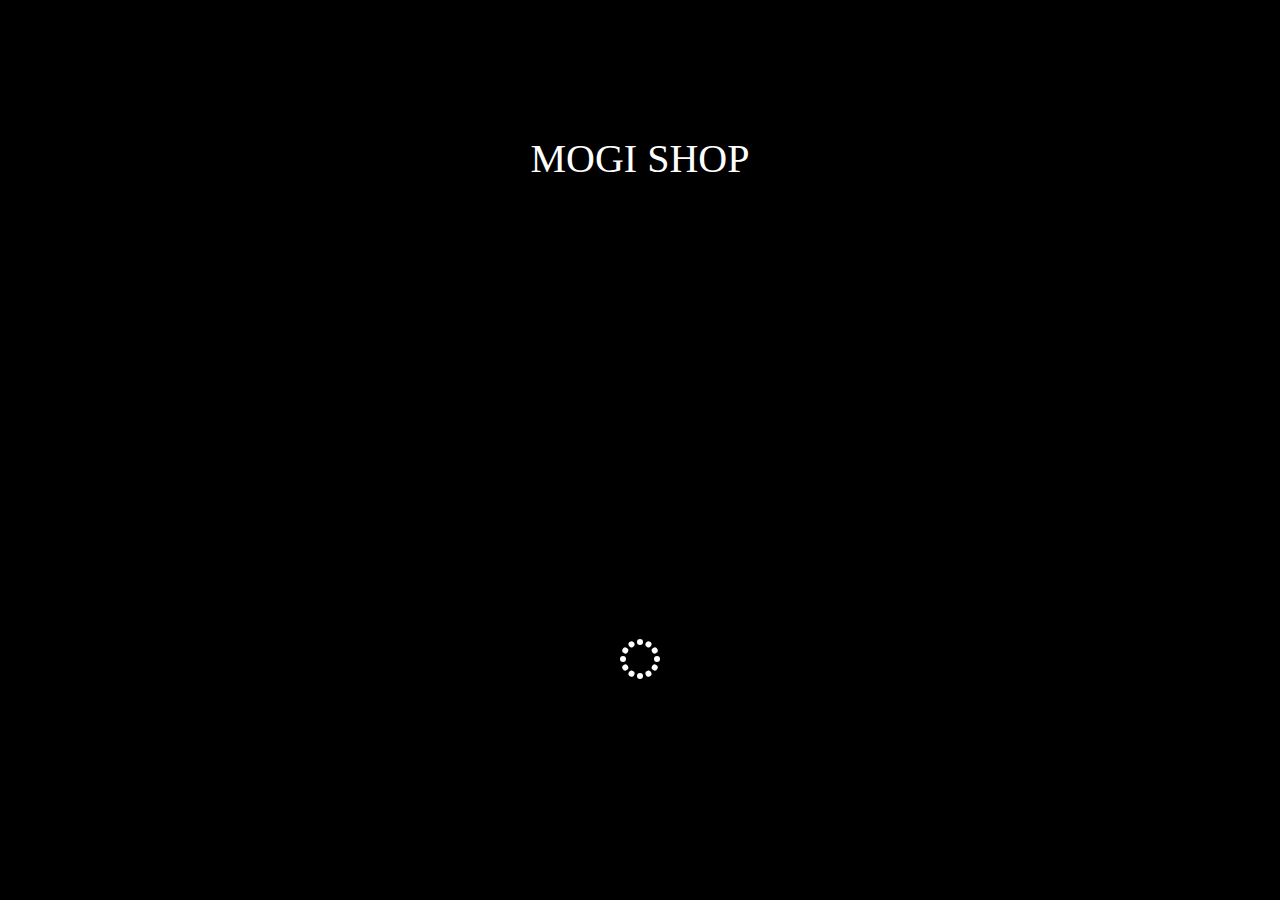
<file: index.html>
<!DOCTYPE html>
<html lang="ko">
<head>

  <title>Intro</title>
  <meta charset="UTF-8">
  <meta name="Description" CONTENT="Intro">

  <meta name="apple-mobile-web-app-capable" content="yes">
  <meta name="apple-mobile-web-app-status-bar-style" content="black-translucent">
  <meta name="mobile-web-app-capable" content="yes">
  
  <meta name="viewport" content="width=device-width, initial-scale=1">
  <meta name="theme-color" content="#1e130c">
   <link href='https://fonts.googleapis.com/css?family=Open+Sans:400,700' rel='stylesheet' type='text/css'><!-- 
    <link rel="stylesheet" href="{{ '/assets/css/style.css?v=' | append: site.github.build_revision | relative_url }}"> -->
    <link rel="apple-touch-icon-precomposed" href="./favicon.png">
    <!-- Global site tag (gtag.js) - Google Analytics -->  

    <!-- Chrome, Firefox OS, Opera -->
    <meta name="theme-color" content="#4285f4">

</head>
<script type="text/javascript">
  
       setTimeout(function() {
         //location.href = "./map"
         location.replace("./home")
       }, 3000); 

</script>

<style>
    html, body {
        margin: 0;
        height: 100%;
        background: black;
    }

    header {
        width: 100%;
        height: 15%;
        box-sizing: border-box;
        //background-color: teal;
        //background: rgb(0, 100, 62);
    }
    main {
        width: 100%;
        height: 28%;
        //background-color: olive;
        //background: rgb(0, 100, 62);
        //display: inline-block;
        box-sizing: border-box;
    }
    footer {
        width: 100%;
        height: 55%;
        //background: rgb(0, 100, 62);
        //background-color: orange;
        box-sizing: border-box;
    }
    img {
        height: 100%;
        display: block;
        margin-left: auto;
        margin-right: auto;
    }
.sk-circle {

    margin-left: auto;
    margin-right: auto;
   // margin-top: 30px;
  //margin: 100px auto;
  width: 40px;
  height: 40px;
  position: relative;
}
.sk-circle .sk-child {
  width: 100%;
  height: 100%;
  position: absolute;
  left: 0;
  top: 0;
}
.sk-circle .sk-child:before {
  content: '';
  display: block;
  margin: 0 auto;
  width: 15%;
  height: 15%;
  background-color: white;
  border-radius: 100%;
  -webkit-animation: sk-circleBounceDelay 1.2s infinite ease-in-out both;
          animation: sk-circleBounceDelay 1.2s infinite ease-in-out both;
}
.sk-circle .sk-circle2 {
  -webkit-transform: rotate(30deg);
      -ms-transform: rotate(30deg);
          transform: rotate(30deg); }
.sk-circle .sk-circle3 {
  -webkit-transform: rotate(60deg);
      -ms-transform: rotate(60deg);
          transform: rotate(60deg); }
.sk-circle .sk-circle4 {
  -webkit-transform: rotate(90deg);
      -ms-transform: rotate(90deg);
          transform: rotate(90deg); }
.sk-circle .sk-circle5 {
  -webkit-transform: rotate(120deg);
      -ms-transform: rotate(120deg);
          transform: rotate(120deg); }
.sk-circle .sk-circle6 {
  -webkit-transform: rotate(150deg);
      -ms-transform: rotate(150deg);
          transform: rotate(150deg); }
.sk-circle .sk-circle7 {
  -webkit-transform: rotate(180deg);
      -ms-transform: rotate(180deg);
          transform: rotate(180deg); }
.sk-circle .sk-circle8 {
  -webkit-transform: rotate(210deg);
      -ms-transform: rotate(210deg);
          transform: rotate(210deg); }
.sk-circle .sk-circle9 {
  -webkit-transform: rotate(240deg);
      -ms-transform: rotate(240deg);
          transform: rotate(240deg); }
.sk-circle .sk-circle10 {
  -webkit-transform: rotate(270deg);
      -ms-transform: rotate(270deg);
          transform: rotate(270deg); }
.sk-circle .sk-circle11 {
  -webkit-transform: rotate(300deg);
      -ms-transform: rotate(300deg);
          transform: rotate(300deg); }
.sk-circle .sk-circle12 {
  -webkit-transform: rotate(330deg);
      -ms-transform: rotate(330deg);
          transform: rotate(330deg); }
.sk-circle .sk-circle2:before {
  -webkit-animation-delay: -1.1s;
          animation-delay: -1.1s; }
.sk-circle .sk-circle3:before {
  -webkit-animation-delay: -1s;
          animation-delay: -1s; }
.sk-circle .sk-circle4:before {
  -webkit-animation-delay: -0.9s;
          animation-delay: -0.9s; }
.sk-circle .sk-circle5:before {
  -webkit-animation-delay: -0.8s;
          animation-delay: -0.8s; }
.sk-circle .sk-circle6:before {
  -webkit-animation-delay: -0.7s;
          animation-delay: -0.7s; }
.sk-circle .sk-circle7:before {
  -webkit-animation-delay: -0.6s;
          animation-delay: -0.6s; }
.sk-circle .sk-circle8:before {
  -webkit-animation-delay: -0.5s;
          animation-delay: -0.5s; }
.sk-circle .sk-circle9:before {
  -webkit-animation-delay: -0.4s;
          animation-delay: -0.4s; }
.sk-circle .sk-circle10:before {
  -webkit-animation-delay: -0.3s;
          animation-delay: -0.3s; }
.sk-circle .sk-circle11:before {
  -webkit-animation-delay: -0.2s;
          animation-delay: -0.2s; }
.sk-circle .sk-circle12:before {
  -webkit-animation-delay: -0.1s;
          animation-delay: -0.1s; }

@-webkit-keyframes sk-circleBounceDelay {
  0%, 80%, 100% {
    -webkit-transform: scale(0);
            transform: scale(0);
  } 40% {
    -webkit-transform: scale(1);
            transform: scale(1);
  }
}

@keyframes sk-circleBounceDelay {
  0%, 80%, 100% {
    -webkit-transform: scale(0);
            transform: scale(0);
  } 40% {
    -webkit-transform: scale(1);
            transform: scale(1);
  }
}


</style>
<body>
<header></header>
<!--    <nav>NAV</nav>-->
<main>
  <center><font color="white" style="
    font-size: 40px;">MOGI SHOP</font></center>
</main>
<footer>

  <br><br><br><br><br><br><br><br>
  <br><br><br><br><br><br>

  <div class="sk-circle">
    <div class="sk-circle1 sk-child"></div>
    <div class="sk-circle2 sk-child"></div>
    <div class="sk-circle3 sk-child"></div>
    <div class="sk-circle4 sk-child"></div>
    <div class="sk-circle5 sk-child"></div>
    <div class="sk-circle6 sk-child"></div>
    <div class="sk-circle7 sk-child"></div>
    <div class="sk-circle8 sk-child"></div>
    <div class="sk-circle9 sk-child"></div>
    <div class="sk-circle10 sk-child"></div>
    <div class="sk-circle11 sk-child"></div>
    <div class="sk-circle12 sk-child"></div>
  </div>

</footer>



</div>
</body>
</html>
</file>
